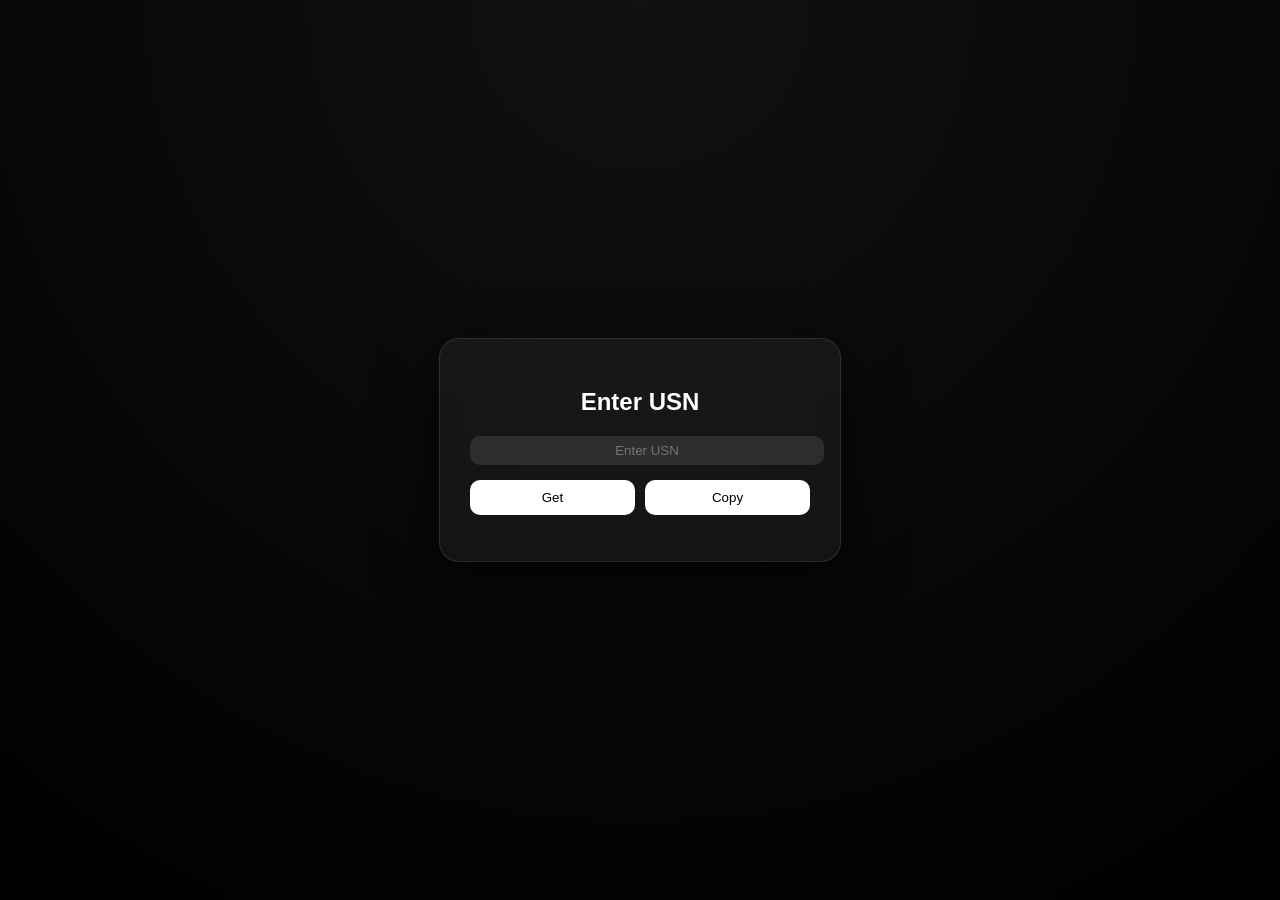
<file: sis.html>
<!DOCTYPE html>
<html lang="en">

<head>
  <meta charset="UTF-8">
  <title>SIS Access</title>

  <style>
    body {
      margin: 0;
      height: 100vh;
      background: radial-gradient(circle at top, #111, #000);
      font-family: 'Inter', sans-serif;
      display: flex;
      justify-content: center;
      align-items: center;
    }

    /* CARD */
    .sis-card {
      width: 340px;
      padding: 30px;
      border-radius: 20px;

      background: rgba(255, 255, 255, 0.05);
      backdrop-filter: blur(15px);

      border: 1px solid rgba(255, 255, 255, 0.1);
      box-shadow: 0 20px 60px rgba(0, 0, 0, 0.7);

      text-align: center;
      color: white;

      transition: transform 0.2s ease;
    }

    /* TITLE */
    .sis-card h2 {
      margin-bottom: 20px;
    }

    /* INPUT */
    .sis-card input {
      width: 100%;
      padding: 7px;
      padding-left: -1px;
      margin-bottom: 15px;

      border-radius: 10px;
      border: none;

      background: rgba(255, 255, 255, 0.1);
      color: white;
      outline: none;
      text-align: center;
    }

    /* BUTTON GROUP */
    .btn-group {
      display: flex;
      justify-content: center;
      gap: 10px;
    }

    /* BUTTON */
    .sis-card button {
      flex: 1;
      padding: 10px;

      border-radius: 10px;
      border: none;

      background: white;
      color: black;

      cursor: pointer;
      transition: 0.2s;
    }

    .sis-card button:hover {
      transform: scale(1.05);
    }

    /* RESULT */
    #result {
      margin-top: 12px;
      color: #2997ff;
      font-weight: 500;
    }

    /* TICK ICON */
    .tick {
      display: none;
      font-size: 20px;
      color: #2997ff;
      margin-top: 10px;
      animation: pop 0.3s ease;
    }

    @keyframes pop {
      from {
        transform: scale(0);
        opacity: 0;
      }

      to {
        transform: scale(1);
        opacity: 1;
      }
    }
  </style>
</head>

<body>

  <div class="sis-card" id="card">
    <h2>Enter USN</h2>

    <input type="text" id="usn" placeholder="Enter USN" oninput="this.value = this.value.toUpperCase()">

    <div class="btn-group">
      <button onclick="getPassword()">Get</button>
      <button onclick="copyPassword()">Copy</button>
    </div>

    <p id="result"></p>
    <div id="tick" class="tick">✔</div>
  </div>

  <script>
    // DATA

    const students = {
      "23EC001": "ABH091104",
      "23EC002": "ADA130705",
      "23EC003": "AMR230206",
      "23EC004": "AMU030306",
      "23EC005": "ANA090605",
      "23EC006": "ANA110605",
      "23EC007": "ANK031205",
      "23EC008": "APO180704",
      "23EC009": "APO300604",
      "23EC010": "BHA050105",
      "23EC011": "BHA240206",
      "23EC012": "BHA101005",
      "23EC013": "BHI150705",
      "23EC014": "BHO170805",
      "23EC015": "CHE111205",
      "23EC016": "CHI240805",
      "23EC017": "CHI120805",
      "23EC018": "DAR201104",
      "23EC019": "DHA080604",
      "23EC020": "DHR220805",
      "23EC021": "DIV091205",
      "23EC022": "THI221004",
      "23EC023": "GAG061005",
      "23EC024": "GAN081005",
      "23EC025": "GAN080205",
      "23EC026": "HAR070105",
      "23EC027": "HAR140505",
      "23EC028": "HAR201105",
      "23EC029": "HEM250105",
      "23EC030": "HEM280905",
      "23EC031": "HEM230605",
      "23EC032": "HEM100605",
      "23EC033": "HEM120605",
      "23EC034": "HEM110206",
      "23EC035": "JEE250206",
      "23EC036": "JEE010406",
      "23EC037": "KAM300705",
      "23EC038": "KAR230105",
      "23EC039": "KAU130305",
      "23EC040": "KEE300805",
      "23EC041": "KIR150405",
      "23EC042": "KOD090204",
      "23EC043": "KOM080605",
      "23EC044": "KRI140804",
      "23EC045": "KRU191105",
      "23EC046": "KUS020406",
      "23EC048": "LAV071205",
      "23EC049": "LEE121205",
      "23EC050": "LIK121205",
      "23EC051": "LIK040306",
      "23EC052": "LIN310705",
      "23EC053": "MAD040206",
      "23EC054": "MAL140705",
      "23EC055": "MAN290105",
      "23EC056": "MAN251105",
      "23EC057": "MAN300306",
      "23EC058": "MAN110505",
      "23EC059": "MOH210805",
      "23EC060": "MON071104",
      "23EC061": "MON240205",
      "23EC062": "NAR060805",
      "23EC063": "NAR200505",
      "23EC064": "NIK011205",
      "23EC065": "NIK040205",
      "23EC066": "NIS170106",
      "23EC068": "NIT230505",
      "23EC069": "NIT260405",
      "23EC070": "PAV041005",
      "23EC071": "PAV230505",
      "23EC072": "PRA010304",
      "23EC073": "PRA041005",
      "23EC074": "PRA050905",
      "23EC075": "PUN140206",
      "23EC076": "PUR100805",
      "23EC077": "RAG220305",
      "23EC078": "RAK130805",
      "23EC079": "RAK011105",
      "23EC080": "RAK030305",
      "23EC081": "RAK291105",
      "23EC082": "RAM100805",
      "23EC083": "RAN280903",
      "23EC084": "RAV060404",
      "23EC085": "REN271205",
      "23EC086": "RUC210804",
      "23EC087": "SAC270206",
      "23EC088": "SAH230805",
      "23EC089": "SAM111105",
      "23EC090": "SAN230705",
      "23EC091": "SAN280205",
      "23EC092": "SHA081105",
      "23EC093": "SHA040704",
      "23EC094": "SHA071004",
      "23EC095": "SHA151204",
      "23EC096": "SHE220705",
      "23EC097": "SHI040605",
      "23EC098": "SHR121005",
      "23EC099": "SHR191105",
      "23EC100": "SHR151204",
      "23EC101": "SHR150905",
      "23EC102": "SHY250702",
      "23EC103": "SOF121204",
      "23EC105": "SPO170905",
      "23EC106": "SRI210405",
      "23EC107": "SRU080705",
      "23EC108": "SUB211204",
      "23EC109": "THE020605",
      "23EC110": "THE250405",
      "23EC111": "USH260506",
      "23EC112": "VAR070306",
      "23EC113": "VAR040405",
      "23EC114": "VIN260805",
      "23EC115": "YAS020605",
      "23EC116": "YAS151104",
      "23EC117": "YAS291205",
      "23EC118": "YAS081005",
      "23EC119": "YAS220605"
    };



    // GET PASSWORD
    function getPassword() {
      const usn = document.getElementById("usn").value.trim().toUpperCase();

      if (students[usn]) {
        document.getElementById("result").innerText = students[usn];
      } else {
        document.getElementById("result").innerText = "USN not found";
      }
    }

    // COPY WITH TICK
    function copyPassword() {
      const text = document.getElementById("result").innerText;

      if (text && text !== "USN not found") {
        navigator.clipboard.writeText(text);

        const tick = document.getElementById("tick");
        tick.style.display = "block";

        setTimeout(() => {
          tick.style.display = "none";
        }, 1000);
      }
    }

    // 3D EFFECT
    const card = document.getElementById("card");

    card.addEventListener("mousemove", (e) => {
      const rect = card.getBoundingClientRect();
      const x = e.clientX - rect.left;
      const y = e.clientY - rect.top;

      const rotateX = -(y / rect.height - 0.5) * 10;
      const rotateY = (x / rect.width - 0.5) * 10;

      card.style.transform = `rotateX(${rotateX}deg) rotateY(${rotateY}deg)`;
    });

    card.addEventListener("mouseleave", () => {
      card.style.transform = "rotateX(0) rotateY(0)";
    });
  </script>

</body>

</html>
</file>
